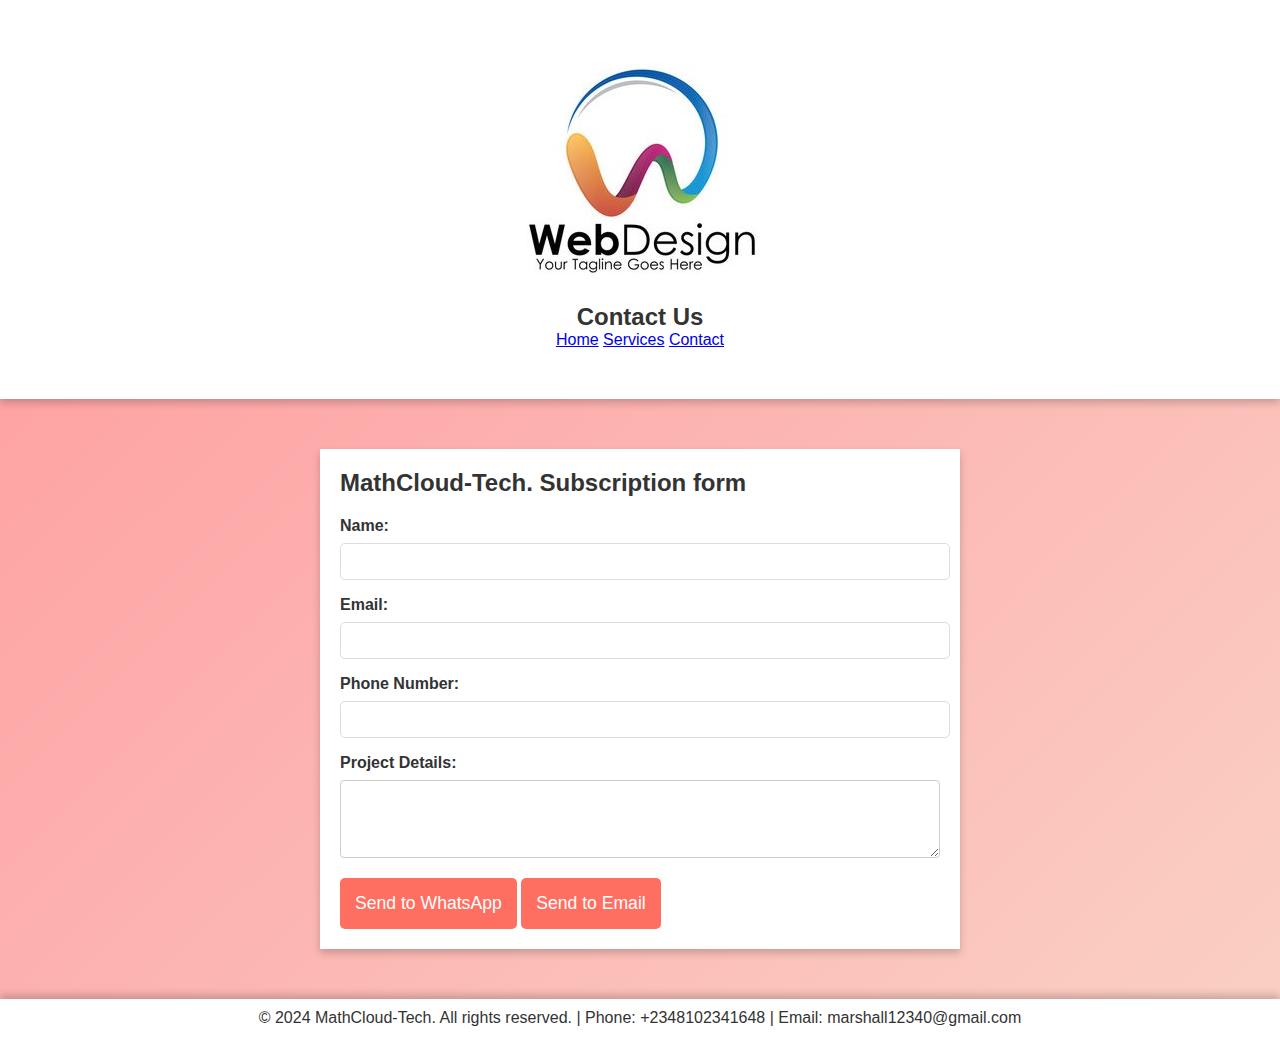
<file: contact.html>
<!DOCTYPE html>
<html lang="en">
<head>
    <meta charset="UTF-8">
    <meta name="viewport" content="width=device-width, initial-scale=1.0">
    <meta name="description" content="Get in touch with MathCloud-Tech for all your web development, web design, and SEO needs.">
    <meta name="keywords" content="Contact, Web Development, Web Design, SEO, MathCloud-Tech">
    <meta name="author" content="MathCloud-Tech">
    <title>MathCloud-Tech | Contact Us</title>
    <link rel="stylesheet" href="https://cdnjs.cloudflare.com/ajax/libs/animate.css/4.1.1/animate.min.css">
    <link href="https://fonts.googleapis.com/css2?family=Roboto:wght@400;700&display=swap" rel="stylesheet">
    <link rel="stylesheet" href="styles2.css">
    <script src="script2.js" defer></script>
    <script src="https://cdn.emailjs.com/dist/email.min.js"></script>
    <script src="emailjs.js"></script>
</head>
<body>
    <header>
        <div class="container">
            <img src="logo.jpg" alt="MathCloud-Tech Logo" class="logo animate__animated animate__fadeIn">
            <h1 class="animate__animated animate__fadeInUp">Contact Us</h1>
            <nav>
                <a href="index.html">Home</a>
                <a href="services.html">Services</a>
                <a href="contact.html">Contact</a>
            </nav>
        </div>
    </header>
    <section class="form-container">
        <h2>MathCloud-Tech. Subscription form</h2>
        <form id="subscription-form">
            <div class="form-group">
                <label for="name">Name:</label>
                <input type="text" id="name" required>
            </div>
            <div class="form-group">
                <label for="email">Email:</label>
                <input type="email" id="email" required>
            </div>
            <div class="form-group">
                <label for="phone-number">Phone Number:</label>
                <input type="tel" id="phone-number" required>
            </div>
            <div class="form-group">
                <label for="project-details">Project Details:</label>
                <textarea id="project-details" rows="4" required></textarea>
            </div>
            <button type="button" id="send-whatsapp">Send to WhatsApp</button>
            <button type="button" id="send-email">Send to Email</button>
        </form>
    </section>
    <footer>
        <div class="container">
            &copy; 2024 MathCloud-Tech. All rights reserved. | Phone: +2348102341648 | Email: marshall12340@gmail.com
        </div>
    </footer>
</body>
</html>
</file>
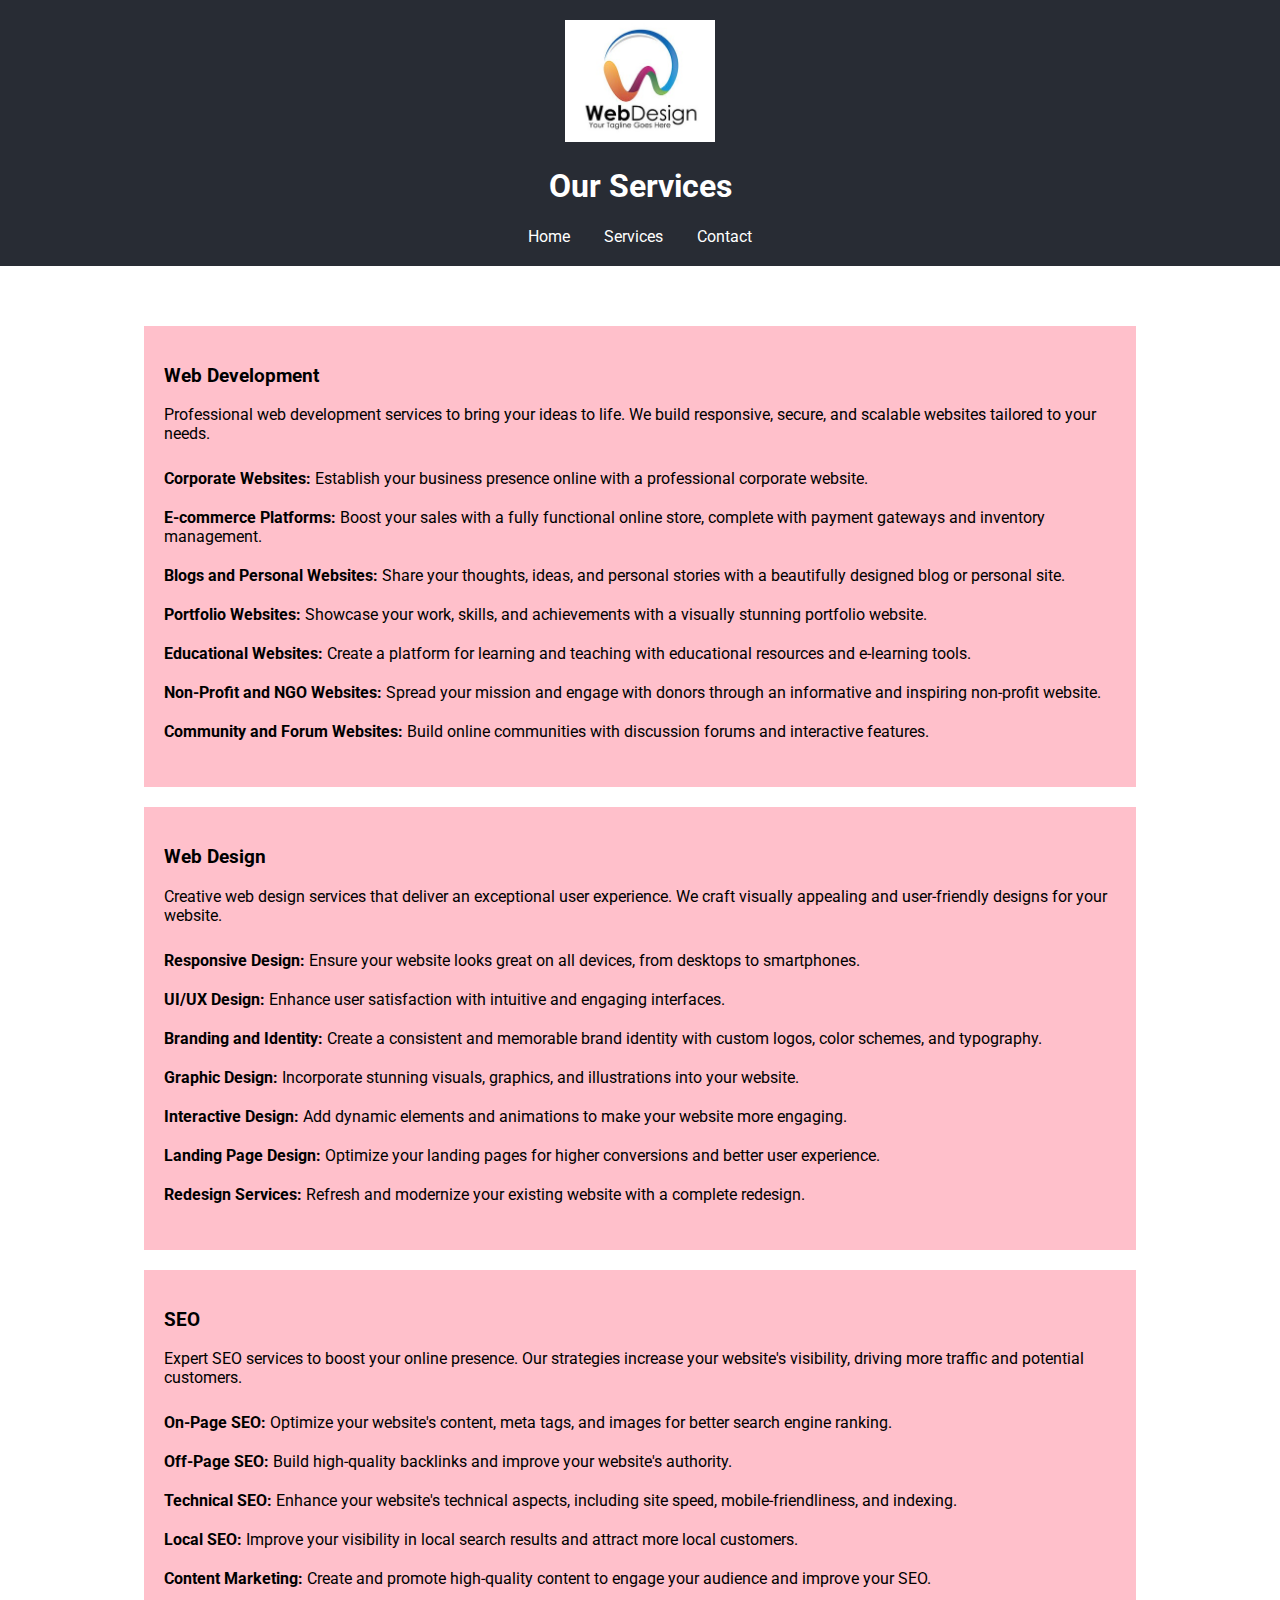
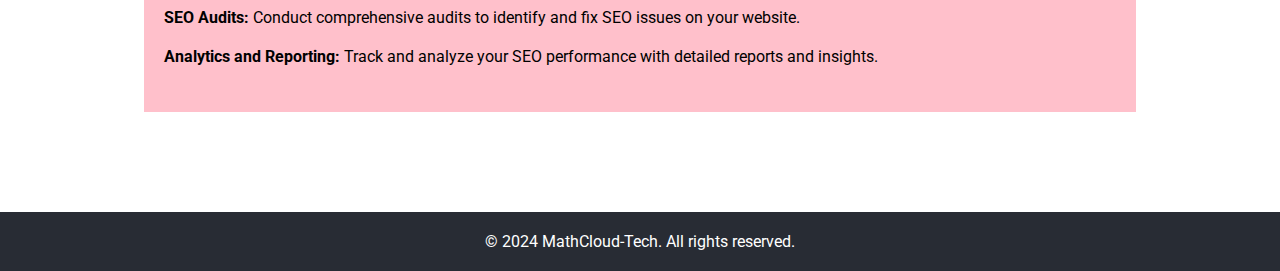
<file: services.html>
<!DOCTYPE html>
<html lang="en">
<head>
    <meta charset="UTF-8">
    <meta name="viewport" content="width=device-width, initial-scale=1.0">
    <meta name="description" content="Explore the services offered by MathCloud-Tech, including Web Development, Web Design, and SEO.">
    <meta name="keywords" content="Web Development, Web Design, SEO, Services, MathCloud-Tech">
    <meta name="author" content="MathCloud-Tech">
    <title>MathCloud-Tech | Services</title>
    <link rel="stylesheet" href="https://cdnjs.cloudflare.com/ajax/libs/animate.css/4.1.1/animate.min.css">
    <link href="https://fonts.googleapis.com/css2?family=Roboto:wght@400;700&display=swap" rel="stylesheet">
    <link rel="stylesheet" href="styles.css">
    <script src="script.js" defer></script>
</head>
<body>
    <header>
        <div class="container">
            <img src="logo.jpg" alt="MathCloud-Tech Logo" class="logo animate__animated animate__fadeIn">
            <h1 class="animate__animated animate__fadeInUp">Our Services</h1>
            <nav>
                <a href="index.html">Home</a>
                <a href="services.html">Services</a>
                <a href="contact.html">Contact</a>
            </nav>
        </div>
    </header>
    <section class="services">
        <div class="container">
            <div class="service animate__animated animate__zoomIn">
                <h3>Web Development</h3>
                <p>Professional web development services to bring your ideas to life. We build responsive, secure, and scalable websites tailored to your needs.</p>
                <ul>
                    <li><strong>Corporate Websites:</strong> Establish your business presence online with a professional corporate website.</li>
                    <li><strong>E-commerce Platforms:</strong> Boost your sales with a fully functional online store, complete with payment gateways and inventory management.</li>
                    <li><strong>Blogs and Personal Websites:</strong> Share your thoughts, ideas, and personal stories with a beautifully designed blog or personal site.</li>
                    <li><strong>Portfolio Websites:</strong> Showcase your work, skills, and achievements with a visually stunning portfolio website.</li>
                    <li><strong>Educational Websites:</strong> Create a platform for learning and teaching with educational resources and e-learning tools.</li>
                    <li><strong>Non-Profit and NGO Websites:</strong> Spread your mission and engage with donors through an informative and inspiring non-profit website.</li>
                    <li><strong>Community and Forum Websites:</strong> Build online communities with discussion forums and interactive features.</li>
                </ul>
            </div>
            <div class="service animate__animated animate__zoomIn">
                <h3>Web Design</h3>
                <p>Creative web design services that deliver an exceptional user experience. We craft visually appealing and user-friendly designs for your website.</p>
                <ul>
                    <li><strong>Responsive Design:</strong> Ensure your website looks great on all devices, from desktops to smartphones.</li>
                    <li><strong>UI/UX Design:</strong> Enhance user satisfaction with intuitive and engaging interfaces.</li>
                    <li><strong>Branding and Identity:</strong> Create a consistent and memorable brand identity with custom logos, color schemes, and typography.</li>
                    <li><strong>Graphic Design:</strong> Incorporate stunning visuals, graphics, and illustrations into your website.</li>
                    <li><strong>Interactive Design:</strong> Add dynamic elements and animations to make your website more engaging.</li>
                    <li><strong>Landing Page Design:</strong> Optimize your landing pages for higher conversions and better user experience.</li>
                    <li><strong>Redesign Services:</strong> Refresh and modernize your existing website with a complete redesign.</li>
                </ul>
            </div>
            <div class="service animate__animated animate__zoomIn">
                <h3>SEO</h3>
                <p>Expert SEO services to boost your online presence. Our strategies increase your website's visibility, driving more traffic and potential customers.</p>
                <ul>
                    <li><strong>On-Page SEO:</strong> Optimize your website's content, meta tags, and images for better search engine ranking.</li>
                    <li><strong>Off-Page SEO:</strong> Build high-quality backlinks and improve your website's authority.</li>
                    <li><strong>Technical SEO:</strong> Enhance your website's technical aspects, including site speed, mobile-friendliness, and indexing.</li>
                    <li><strong>Local SEO:</strong> Improve your visibility in local search results and attract more local customers.</li>
                    <li><strong>Content Marketing:</strong> Create and promote high-quality content to engage your audience and improve your SEO.</li>
                    <li><strong>SEO Audits:</strong> Conduct comprehensive audits to identify and fix SEO issues on your website.</li>
                    <li><strong>Analytics and Reporting:</strong> Track and analyze your SEO performance with detailed reports and insights.</li>
                </ul>
            </div>
        </div>
    </section>
    <footer>
        <div class="container">
            &copy; 2024 MathCloud-Tech. All rights reserved.
        </div>
    </footer>
</body>
</html>
</file>
<file: styles2.css>
body {
    font-family: Arial, sans-serif;
    margin: 0;
    padding: 0;
    background: linear-gradient(135deg, #ff9a9e, #fad0c4);
    color: #333;
}

header {
    text-align: center;
    padding: 50px;
    background-color: #fff;
    box-shadow: 0 4px 8px rgba(0,0,0,0.2);
}

h1 {
    margin: 0;
    color: #333;
    font-size: 1.5em;
}

p {
    font-size: 1.2em;
    color: #666;
}

.form-container {
    width: 90%;
    max-width: 600px;
    margin: 50px auto;
    padding: 20px;
    background-color: #fff;
    box-shadow: 0 4px 8px rgba(0,0,0,0.2);
}

h2 {
    margin-top: 0;
    color: #333;
}

.form-group {
    margin-bottom: 15px;
}

label {
    display: block;
    font-weight: bold;
    margin-bottom: 5px;
}

input {
    width: 98%;
    padding: 10px;
    border: 1px solid #ddd;
    border-radius: 5px;
}

button {
    background-color: #ff6f61;
    color: #fff;
    border: none;
    padding: 15px;
    border-radius: 5px;
    cursor: pointer;
    font-size: 1.1em;
}

button:hover {
    background-color: #ff4c40;
}

footer {
    text-align: center;
    padding: 10px;
    background-color: #fff;
    box-shadow: 0 -4px 8px rgba(0,0,0,0.2);
}
/* Styling for the form labels and textarea */
.form-group {
    margin-bottom: 1rem; /* Add some space between form groups */
}

.form-group label {
    display: block; /* Ensure the label occupies the full width available */
    margin-bottom: 0.5rem; /* Space between label and textarea */
    font-weight: bold; /* Make the label text bold */
}

.form-group textarea {
    width: 100%; /* Make the textarea occupy the full width of the container */
    box-sizing: border-box; /* Ensure padding and border are included in the element's total width */
    padding: 0.5rem; /* Add some padding inside the textarea */
    border: 1px solid #ccc; /* Add a light border for better visibility */
    border-radius: 4px; /* Add rounded corners for aesthetics */
}

/* Optional: Adjust the width of the label specifically for the project-details */
.form-group label[for="project-details"] {
    width: 100%; /* Make label occupy full width */
}
</file>
<file: styles.css>
body {
    font-family: 'Roboto', sans-serif;
    margin: 0;
    padding: 0;
    box-sizing: border-box;
}

.container {
    width: 80%;
    margin: 0 auto;
}

header {
    background: #282c34;
    color: white;
    text-align: center;
    padding: 20px 0;
}

.logo {
    width: 150px;
}

nav a {
    color: white;
    margin: 0 15px;
    text-decoration: none;
}

.hero {
    background: url('https://encrypted-tbn0.gstatic.com/images?q=tbn:ANd9GcSWDXFJ4w7WfQq2Yz99R-k29fXG2VFnpVuAcQ&s') no-repeat center center/cover;
    color: white;
    text-align: center;
    padding: 100px 20px;
}

.hero .btn {
    background: #61dafb;
    color: #282c34;
    padding: 10px 20px;
    border: none;
    cursor: pointer;
    text-transform: uppercase;
}

.about {
    padding: 40px 20px;
    text-align: center;
}

.services {
    padding: 40px 20px;
}

.service {
    background: pink;
    padding: 20px;
    margin: 20px 0;
}

.service ul {
    list-style: none;
    padding: 0;
}

.service li {
    padding: 10px 0;
}

.contact {
    padding: 40px 20px;
    text-align: center;
}

.contact form {
    max-width: 600px;
    margin: 0 auto;
}

.contact .form-group {
    margin-bottom: 20px;
}

.contact .form-group label {
    display: block;
    margin-bottom: 5px;
}

.contact .form-group input,
.contact .form-group textarea {
    width: 100%;
    background-color: #E0FFFF;
    padding: 10px;
    border: 1px solid #ccc;
    border-radius: 5px;
}

.contact .btn {
    background: #61dafb;
    color: #282c34;
    padding: 10px 20px;
    border: none;
    cursor: pointer;
    text-transform: uppercase;
}

footer {
    background: #282c34;
    color: white;
    text-align: center;
    padding: 20px 0;
    margin-top: 40px;
}

@media (max-width: 768px) {
    .container {
        width: 90%;
    }

    .hero {
        padding: 40px 20px;
    }

    .hero h2 {
        font-size: 2rem;
    }

    .hero p {
        font-size: 1rem;
    }
}
</file>
